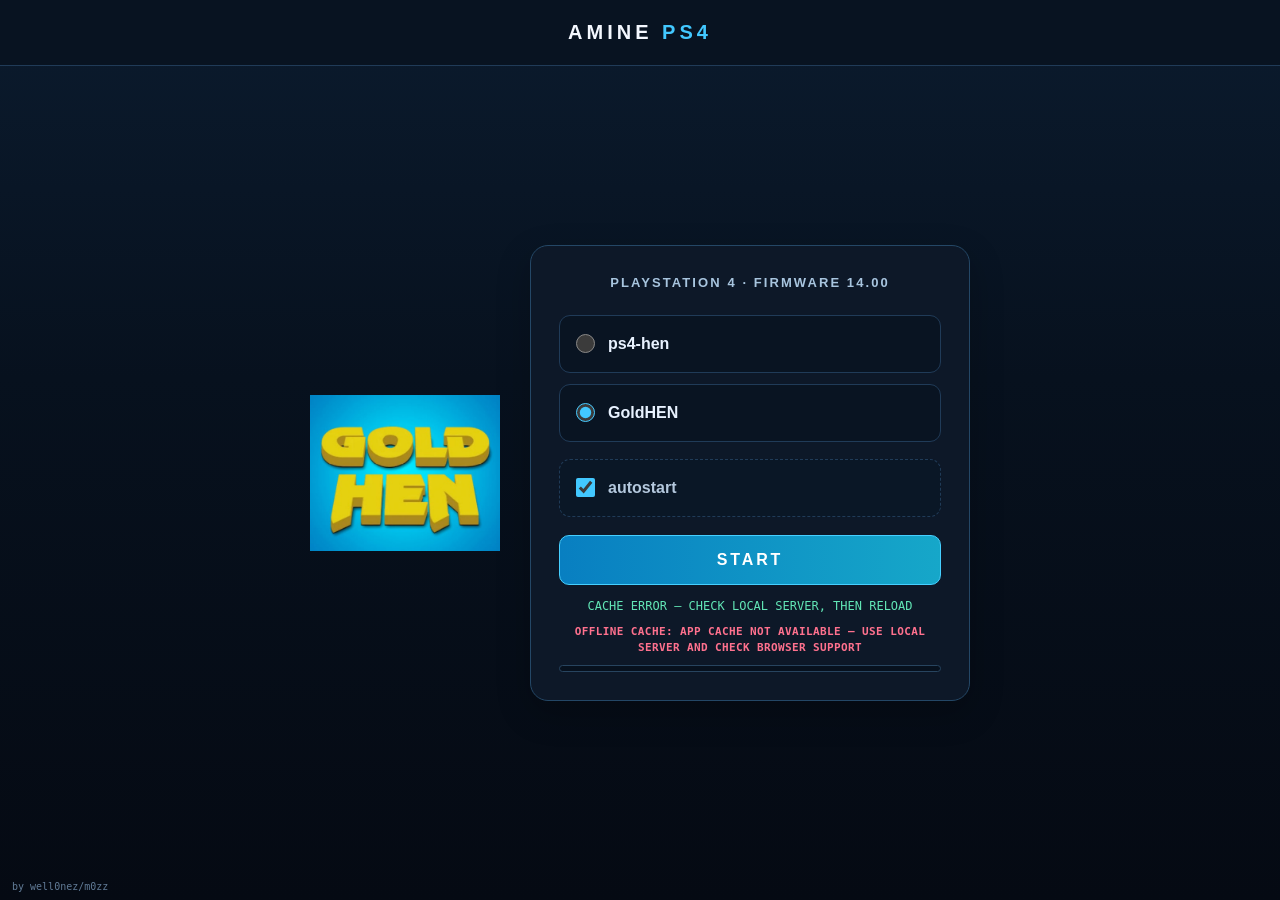
<file: index.html>
<!doctype html>
<html class="landing" lang="en" manifest="offline.appcache">
  <head>
    <meta charset="utf-8" />
    <meta name="viewport" content="width=device-width,initial-scale=1" />
    <title>AMINE PS4</title>
    <link rel="stylesheet" href="style.css" />
  </head>
  <body>
    <!-- Every run starts from here. The referrer guard in jb.js arms the chain
         only when it was reached from this page, so that a browser restoring
         its last session cannot re-run it unattended. -->
    <div id="brand"><b>AMINE <span>PS4</span></b></div>

    <div class="shell">
      <img class="meme" src="meme.png" alt="" />

      <main class="panel">
        <p class="lede">PLAYSTATION 4 &middot; FIRMWARE 14.00</p>

        <form class="pick" id="pick">
          <label class="opt">
            <input type="radio" name="payload" value="hen" />
            <span>ps4-hen</span>
          </label>
          <label class="opt">
            <input type="radio" name="payload" value="goldhen" checked />
            <span>GoldHEN</span>
          </label>

          <label class="opt opt-auto">
            <input type="checkbox" id="auto" checked />
            <span>autostart</span>
          </label>

          <button class="btn" type="submit">start</button>
          <p class="count" id="count"></p>
          <p id="cacheStatus" class="cache-status">OFFLINE CACHE: CHECKING…</p>
          <div class="cache-track" aria-label="Offline cache download progress">
            <div id="cacheProgress" class="cache-progress"></div>
          </div>
        </form>
      </main>
    </div>

    <p class="byline">by well0nez/m0zz</p>
    <script src="cache-status.js"></script>
    <script src="launch.js"></script>
  </body>
</html>
</file>
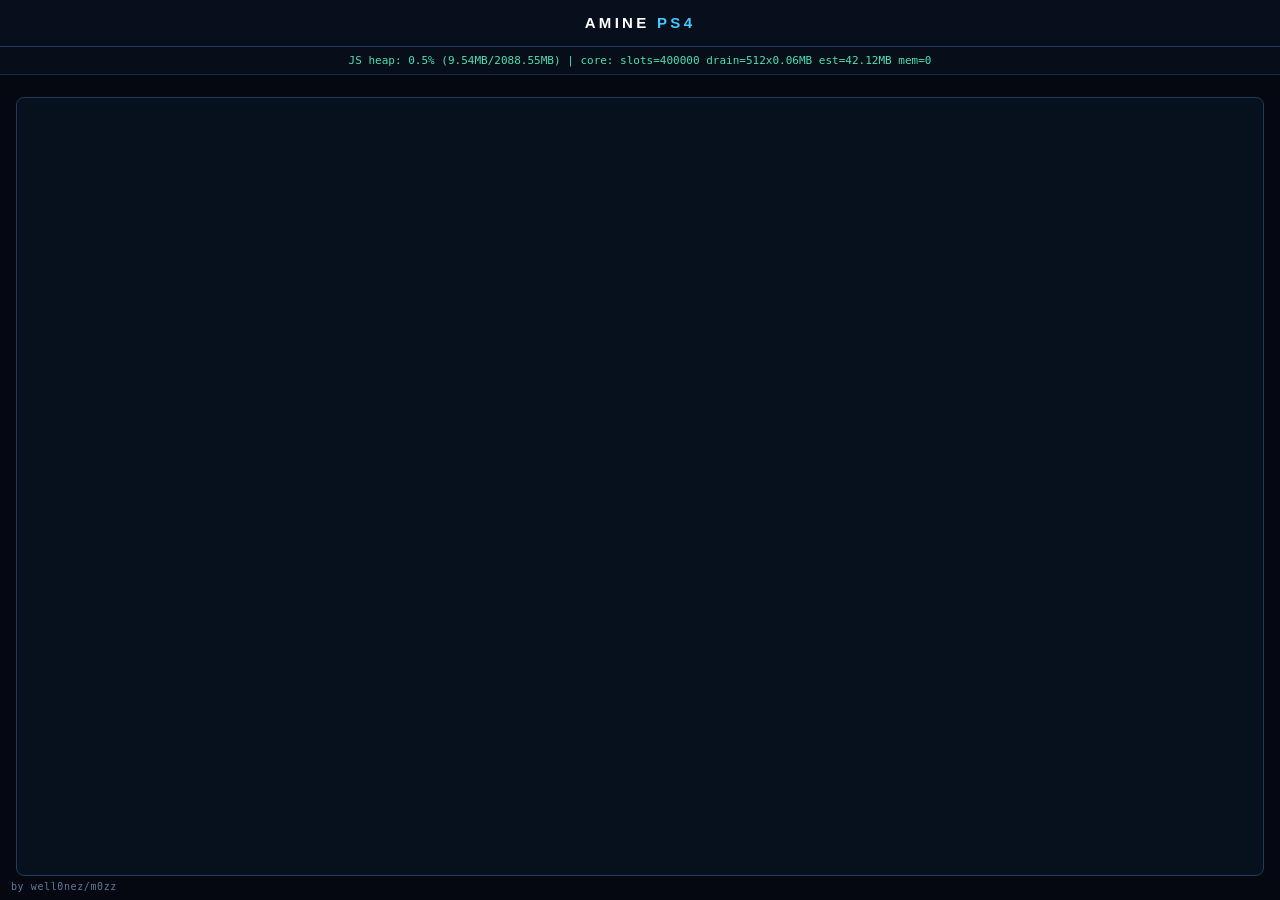
<file: jb.html>
<!doctype html>
<html lang="en" manifest="offline.appcache">
  <head>
    <meta charset="utf-8" />
    <meta name="viewport" content="width=device-width,initial-scale=1" />
    <title>AMINE PS4</title>
    <!-- This page carries its own styles and starts its own module, and it
         loads NOTHING else. That duplicates a little of style.css, and it is
         deliberate: every subresource is one more allocation and one more
         timing shift in the process that core.js is about to groom, and this
         exploit is decided by exactly that. The landing page may use the
         shared stylesheet; this one may not. -->
    <style>
      :root {
        --bg: #0b0d10;
        --panel: #0e1116;
        --sunk: #11151b;
        --line: #1e2732;
        --fg: #c8ced8;
        --bright: #e6ebf2;
        --dim: #7c8798;
        --faint: #4d5765;
        --ok: #7fd0a0;
        --bad: #d08a7f;
        --warn: #d8c07f;
        --sans: "Segoe UI", system-ui, sans-serif;
        --mono: Consolas, "DejaVu Sans Mono", monospace;
      }
      * {
        box-sizing: border-box;
      }
      html,
      body {
        margin: 0;
        padding: 0;
        min-height: 100%;
        background: var(--bg);
        color: var(--fg);
        font: 15px/1.45 var(--sans);
      }
      #brand {
        padding: 8px 10px;
        border-bottom: 1px solid var(--line);
        background: var(--panel);
        text-align: center;
      }
      #brand b {
        color: var(--bright);
        font-size: 15px;
        font-weight: 700;
        letter-spacing: 0.14em;
      }
      /* The live heap readout sits in the flow under the bar. Nothing here
         scrolls the document itself, so it stays in view without being
         positioned over the wordmark. */
      #ramBox {
        overflow: hidden;
        padding: 5px 10px;
        border-bottom: 1px solid var(--line);
        background: var(--sunk);
        color: var(--ok);
        font: 11px/1.4 var(--mono);
        text-overflow: ellipsis;
        white-space: nowrap;
      }
      /* Running: a spinner under the bar. jb.js switches the body to .done,
         .fail or .log. */
      #spin {
        position: fixed;
        top: calc(50% + 20px);
        left: 50%;
        width: 46px;
        height: 46px;
        margin: -23px 0 0 -23px;
        border: 4px solid var(--line);
        border-top-color: var(--ok);
        border-radius: 50%;
        animation: spin 0.9s linear infinite;
      }
      @keyframes spin {
        to {
          transform: rotate(360deg);
        }
      }
      #msg {
        position: fixed;
        top: 50%;
        left: 0;
        right: 0;
        transform: translateY(-50%);
        display: none;
        text-align: center;
        font-size: 16px;
        letter-spacing: 0.5px;
      }
      #state,
      #out {
        display: none;
      }
      body.done #spin,
      body.fail #spin {
        display: none;
      }
      body.fail #msg {
        display: block;
      }
      body.done #msg {
        display: block;
        color: var(--ok);
        font-weight: 700;
        letter-spacing: 2px;
      }
      /* ?log=1 -- the full step log. Laid out with flex rather than by
         subtracting a header height from 100vh. */
      body.log {
        display: flex;
        flex-direction: column;
        height: 100vh;
      }
      body.log #spin,
      body.log #msg {
        display: none;
      }
      body.log #wrap {
        display: flex;
        flex-direction: column;
        flex: 1;
        min-height: 0;
        padding: 14px 18px 30px;
      }
      body.log #state {
        display: block;
        margin: 0 0 8px;
        font-size: 22px;
        font-weight: 700;
      }
      body.log #out {
        display: block;
        flex: 1;
        min-height: 0;
        overflow-y: auto;
        padding: 10px 12px;
        border: 1px solid var(--line);
        border-radius: 5px;
        background: var(--sunk);
        font: 12px/1.45 var(--mono);
        white-space: pre-wrap;
      }
      /* The retry notice, raised by jb.js when the chain throws or stalls. */
      .notice {
        margin: 1em 0;
        padding: 0.7em 1em;
        border: 2px solid #e66;
        background: #2a1414;
        color: #f99;
        font: 700 20px/1.4 var(--sans);
      }
      .byline {
        position: fixed;
        bottom: 9px;
        left: 11px;
        margin: 0;
        color: var(--faint);
        font: 11px/1 var(--mono);
        letter-spacing: 0.06em;
      }
      .ok {
        color: var(--ok);
      }
      .bad {
        color: var(--bad);
      }
      .warn {
        color: var(--warn);
      }
      code { color: #9fb3d0; }
      /* AMINE PS4 V4 boot-card redesign; presentation only. */
      :root {
        --bg:#050811; --panel:#0b1424; --sunk:#07101d; --line:#203b5c;
        --fg:#eaf4ff; --bright:#ffffff; --dim:#93abc8; --faint:#607a9e;
        --ok:#4ce0b3; --bad:#ff6b87; --warn:#ffd27a;
      }
      html,body { background:var(--bg); color:var(--fg); font-family:Arial,system-ui,sans-serif; }
      #brand { position:relative; z-index:2; padding:12px 10px; text-align:center;
        background:#080f1c; border-bottom:1px solid var(--line); box-shadow:none; }
      #brand b { font-size:15px; font-weight:900; letter-spacing:.22em; color:#fff; text-shadow:none; }
      #brand b span { color:#43caff; }
      #ramBox { position:relative; z-index:2; padding:6px 10px; text-align:center;
        background:#070e19; border-bottom:1px solid #172b43; color:#4ce0b3;
        font:11px/1.4 Consolas,monospace; }
      #bootCard { position:fixed; z-index:1; top:50%; left:50%;
        width:min(390px,calc(100vw - 34px)); min-height:280px;
        transform:translate(-50%,-43%); padding:24px 22px 20px;
        display:flex; flex-direction:column; align-items:center; justify-content:center;
        border:1px solid #24496e; border-radius:16px;
        background:linear-gradient(145deg,#10233c 0%,#0a1424 62%,#080f1b 100%);
        box-shadow:0 18px 48px rgba(0,0,0,.42), inset 0 1px rgba(255,255,255,.035); }
      .boot-kicker { color:#8faed0; font-size:9px; font-weight:800; letter-spacing:.16em; text-align:center; }
      .boot-mark { width:64px; height:64px; margin:15px 0 12px; border:1px solid #2d6590;
        border-radius:19px; display:grid; place-items:center; transform:rotate(45deg);
        background:linear-gradient(145deg,#163d60,#0a1a2c); box-shadow:0 0 26px rgba(66,200,255,.12); }
      .boot-core { width:25px; height:25px; display:block; border:3px solid #42c8ff;
        border-right-color:#31d6b0; border-radius:50%; box-shadow:0 0 14px rgba(66,200,255,.35); }
      .boot-title { margin-top:3px; color:#f5f9ff; font-size:22px; font-weight:900; letter-spacing:.19em; }
      .boot-title span { color:#42c8ff; }
      .boot-subtitle { margin-top:8px; color:#8ba7c7; font:700 9px/1.4 Consolas,monospace; letter-spacing:.18em; }
      .boot-track { width:82%; height:4px; margin-top:22px; overflow:hidden; border-radius:8px; background:#1a2c43; }
      .boot-track span { display:block; width:38%; height:100%; border-radius:8px;
        background:linear-gradient(90deg,#42c8ff,#31d6b0); animation:bootload 1.8s ease-in-out infinite; }
      @keyframes bootload { 0%{transform:translateX(-110%)} 100%{transform:translateX(280%)} }
      #spin { position:static; width:22px; height:22px; margin:12px 0 0;
        border:2px solid #203b5c; border-top-color:#42c8ff; border-right-color:#31d6b0;
        border-radius:50%; animation:spin .9s linear infinite; }
      @keyframes spin { to { transform:rotate(360deg); } }
      #msg { position:static; display:block; transform:none; margin-top:9px; padding:0;
        color:#a9c0dc; text-align:center; font-size:11px; font-weight:700; letter-spacing:.04em; }
      body.done #spin, body.fail #spin { display:none; }
      body.done #msg { color:var(--ok); font-size:13px; letter-spacing:.1em; }
      body.fail #msg { color:var(--bad); font-size:12px; }
      body.done .boot-track span { width:100%; animation:none; }
      body.fail .boot-track span { width:100%; background:var(--bad); animation:none; }
      #state,#out { display:none; }
      body.log { display:flex; flex-direction:column; height:100vh; background:#050811; }
      body.log #bootCard { display:none; }
      body.log #wrap { display:flex; flex-direction:column; flex:1; min-height:0; padding:14px 16px 24px; }
      body.log #state { display:block; margin:0 0 8px; color:var(--ok); font-size:18px; font-weight:800; }
      body.log #out { display:block; flex:1; min-height:0; overflow-y:auto; padding:10px 12px;
        border:1px solid var(--line); border-radius:8px; background:#07101d; color:#d8e5ff;
        font:12px/1.45 Consolas,monospace; white-space:pre-wrap; }
      .notice { margin:1em 0; padding:.7em 1em; border:1px solid #7c3347; border-radius:8px;
        background:#24101a; color:#ff9bad; font:700 15px/1.4 Arial,sans-serif; }
      .byline { position:fixed; bottom:8px; left:11px; margin:0; color:var(--faint); font:10px/1 Consolas,monospace; }
      .ok { color:var(--ok); } .bad { color:var(--bad); } .warn { color:var(--warn); } code { color:#8fdcff; }
      @media(max-width:520px) {
        #brand { padding:10px 8px; }
        #bootCard { min-height:260px; padding:20px 15px; transform:translate(-50%,-40%); }
        .boot-title { font-size:19px; }
        .boot-mark { width:56px; height:56px; border-radius:16px; }
      }
      @media(prefers-reduced-motion:reduce) { #spin,.boot-track span { animation:none; } }
    </style>
  </head>
  <body>
    <!-- jb.js owns the body class: .log while the step log is shown, .done or
         .fail once the chain has settled. The ids below are its contract --
         #ramBox, #msg, #state and #out are read by name. -->
    <div id="brand"><b>AMINE <span>PS4</span></b></div>
    <div id="ramBox">RAM: checking...</div>
    <section id="bootCard" aria-label="AMINE PS4 boot screen">
      <div class="boot-kicker">PLAYSTATION 4 · FIRMWARE 14.00</div>
      <div class="boot-mark"><span class="boot-core"></span></div>
      <div class="boot-title">AMINE <span>PS4</span></div>
      <div class="boot-subtitle">SYSTEM INITIALIZATION</div>
      <div class="boot-track"><span></span></div>
      <div id="spin"></div>
      <div id="msg">Restart your console</div>
    </section>
    <div id="wrap">
      <div id="state"></div>
      <div id="out"></div>
    </div>
    <p class="byline">by well0nez/m0zz</p>
    <script type="module">
      import "./jb.js";
    </script>
  </body>
</html>
</file>
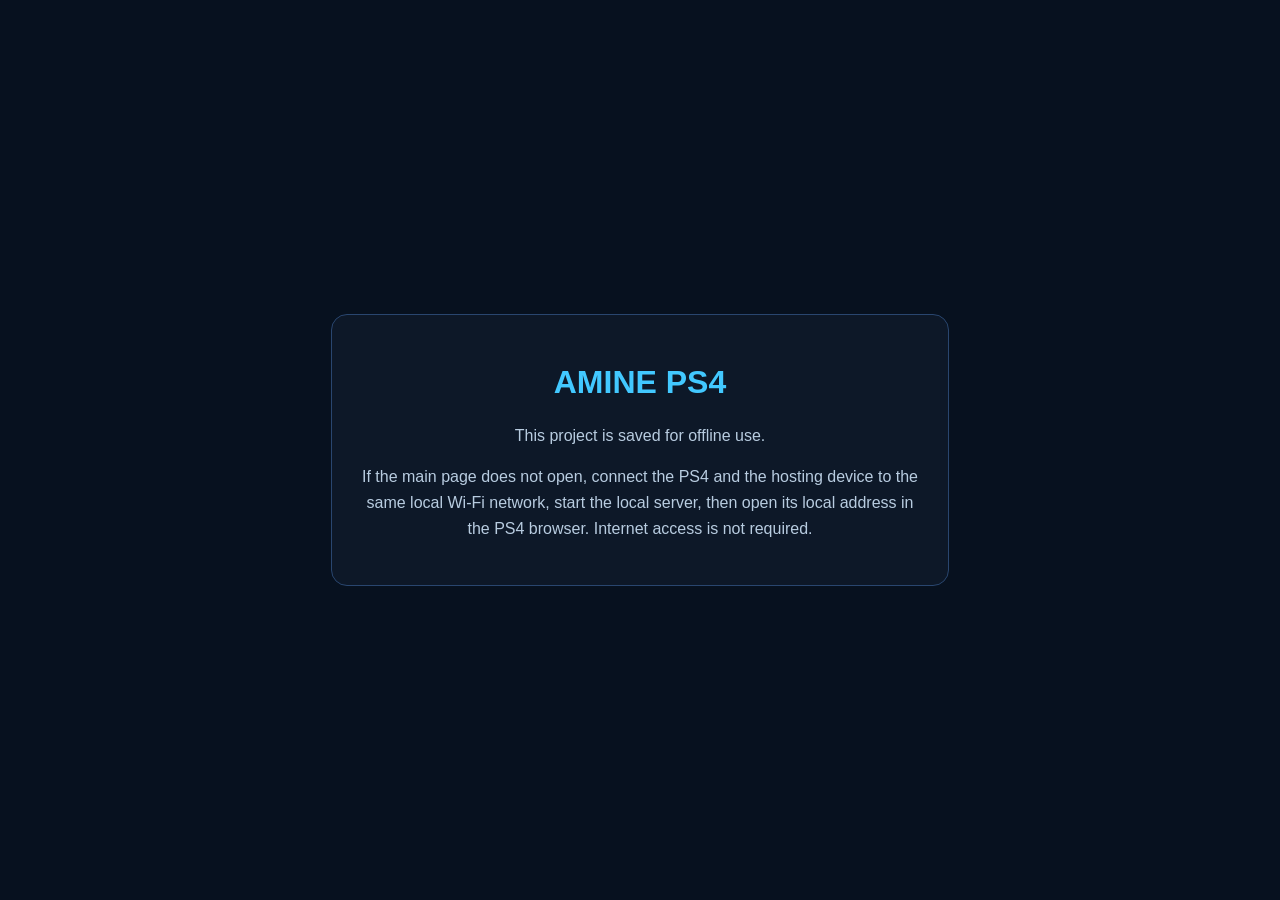
<file: offline.html>
<!doctype html>
<html lang="en" manifest="offline.appcache"><head><meta charset="utf-8"><meta name="viewport" content="width=device-width,initial-scale=1"><title>AMINE PS4 - Offline</title><style>body{margin:0;background:#07111f;color:#dce9f7;font:16px Arial,sans-serif;display:grid;min-height:100vh;place-items:center;text-align:center}.box{max-width:560px;margin:20px;padding:28px;border:1px solid #29466f;border-radius:16px;background:#0d1828}h1{color:#42c8ff}p{line-height:1.6;color:#b8cce0}</style></head><body><main class="box"><h1>AMINE PS4</h1><p>This project is saved for offline use.</p><p>If the main page does not open, connect the PS4 and the hosting device to the same local Wi-Fi network, start the local server, then open its local address in the PS4 browser. Internet access is not required.</p></main></body></html>
</file>
<file: style.css>
/* AMINE PS4 — compact console dashboard theme */
:root{
  color-scheme:dark;
  --bg:#050a13;--panel:#0d1828;--panel2:#101f33;--line:#203b58;
  --fg:#e8f2ff;--muted:#91a8c2;--cyan:#42c8ff;--mint:#31d6b0;
  --ok:#62e6b6;--bad:#ff718e;--warn:#ffd27a;
  --sans:"Segoe UI",Arial,system-ui,sans-serif;
  --mono:Consolas,"DejaVu Sans Mono",monospace
}
*{box-sizing:border-box}
html,body{margin:0;min-height:100%;background:var(--bg);color:var(--fg);font:16px/1.45 var(--sans)}
body{background:linear-gradient(180deg,#0b1b2e 0%,#07111e 42%,#050a13 100%)}
#brand{height:66px;display:flex;align-items:center;justify-content:center;
  border-bottom:1px solid var(--line);background:#081321}
#brand b{font-size:20px;font-weight:850;letter-spacing:.2em;color:#f4f8ff}
#brand b span{color:var(--cyan)}
.shell{min-height:calc(100vh - 66px);display:flex;align-items:center;justify-content:center;
  gap:30px;padding:28px 20px 48px}
.meme{display:block;width:min(190px,22vw);height:auto;max-height:190px;object-fit:contain}
.panel{width:min(440px,94vw);padding:28px;border:1px solid #244766;border-radius:18px;
  background:var(--panel);box-shadow:0 12px 34px rgba(0,0,0,.22)}
.lede{margin:0 0 22px;text-align:center;color:#a8c5df;font-size:13px;font-weight:800;
  letter-spacing:.16em}
.pick{margin:0}
.opt{display:flex;align-items:center;gap:13px;margin:0 0 11px;padding:14px 16px;
  min-height:58px;border:1px solid var(--line);border-radius:11px;
  background:#091422;color:var(--fg);font-size:16px;font-weight:700;cursor:pointer}
.opt:focus-within{border-color:var(--cyan)}
.opt input{width:19px;height:19px;margin:0;accent-color:var(--cyan);flex:0 0 auto}
.opt-auto{margin-top:17px;border-style:dashed;background:#0a1726;color:#b4c8dd}
.btn{display:block;width:100%;margin-top:18px;padding:16px 20px;border:1px solid #46cfff;
  border-radius:10px;background:linear-gradient(90deg,#087fc1,#16a7c9);
  color:#fff;font:850 16px/1 var(--sans);letter-spacing:.18em;text-transform:uppercase;cursor:pointer}
.btn:focus{outline:2px solid #9be7ff;outline-offset:3px}
.btn:disabled{opacity:.55;cursor:wait}
.count{min-height:1.3em;margin:13px 0 0;text-align:center;color:var(--ok);
  font:12px/1.4 var(--mono)}
.cache-status{min-height:1.4em;margin:10px 0 0;text-align:center;color:var(--warn);
  font:700 11px/1.45 var(--mono);letter-spacing:.035em;overflow-wrap:anywhere}
.cache-status.ready{color:var(--ok)}
.cache-status.error{color:var(--bad)}
.cache-track{width:100%;height:7px;margin:9px 0 0;overflow:hidden;border:1px solid #27445f;
  border-radius:20px;background:#07111e}
.cache-progress{width:0;height:100%;border-radius:20px;background:var(--cyan)}
.byline{position:fixed;bottom:8px;left:12px;margin:0;color:#617b96;font:10px/1 var(--mono)}
#spin{position:fixed;top:calc(50% + 20px);left:50%;width:46px;height:46px;margin:-23px 0 0 -23px;
  border:4px solid #203b58;border-top-color:var(--cyan);border-radius:50%;animation:spin .9s linear infinite}
@keyframes spin{to{transform:rotate(360deg)}}
#msg{position:fixed;top:50%;left:0;right:0;display:none;transform:translateY(-50%);
  text-align:center;font-size:18px;font-weight:800}
#state,#out{display:none}
body.done #spin,body.fail #spin{display:none}
body.fail #msg,body.done #msg{display:block}
body.fail #msg{color:var(--bad)}
body.done #msg{color:var(--ok);letter-spacing:.1em}
body.log{display:flex;flex-direction:column;height:100vh;background:#050a13}
body.log #spin,body.log #msg{display:none}
body.log #wrap{display:flex;flex-direction:column;flex:1;min-height:0}
@media(max-width:720px){
  #brand{height:58px}
  .shell{min-height:calc(100vh - 58px);flex-direction:column;gap:14px;padding:20px 14px 42px}
  .meme{width:112px;max-height:112px}
  .panel{width:min(440px,100%);padding:20px;border-radius:15px}
  .lede{margin-bottom:16px;font-size:12px}
  .opt{min-height:52px;padding:12px 14px;font-size:15px}
  .btn{padding:15px}
}
@media(max-height:650px) and (min-width:721px){
  .shell{padding:12px 18px 30px;gap:18px}
  .meme{width:125px;max-height:125px}
  .panel{padding:18px}
  .opt{min-height:46px;padding:9px 13px;margin-bottom:8px}
  .lede{margin-bottom:12px}
  .opt-auto{margin-top:10px}
  .btn{margin-top:12px;padding:13px}
}
@media(prefers-reduced-motion:reduce){#spin{animation:none}}
</file>
